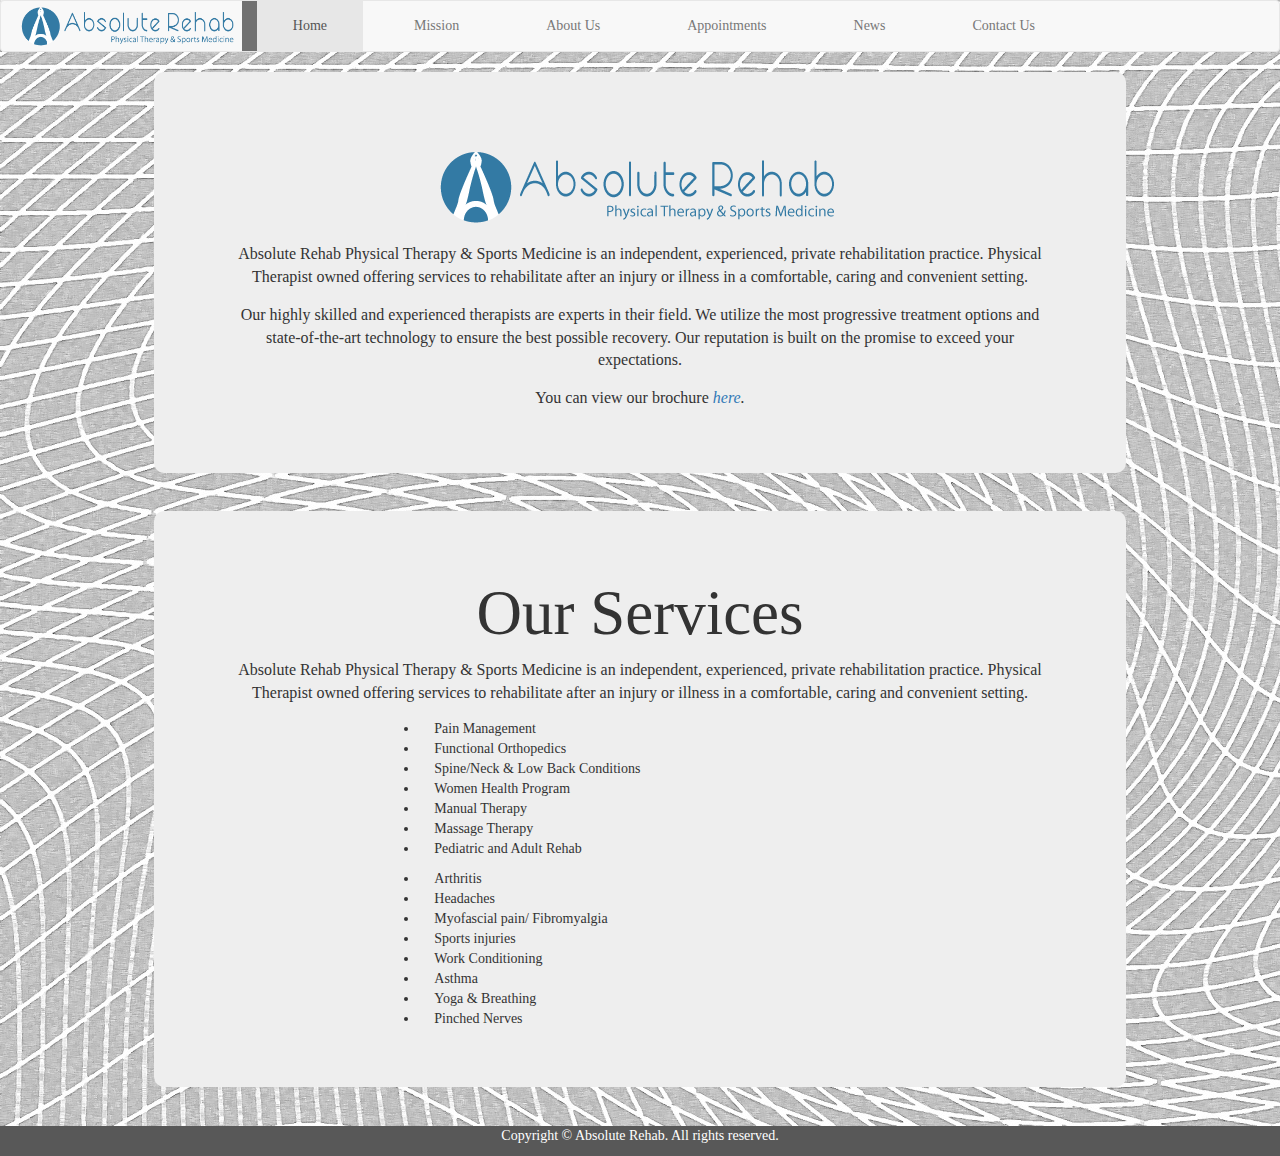
<file: index.html>
<!DOCTYPE html>
<html lang="en">
<head>
<script type="text/javascript">
<!--
if (screen.width <= 699) {
window.location.replace("http://m.absrehab.com");
}
//-->
</script>
<meta charset="utf-8">
<meta http-equiv="X-UA-Compatible" content="IE=edge">
<meta name="viewport" content="width=device-width, initial-scale=1">
<title>Absolute Rehab</title>
<link rel="icon" type="image/png" href="favicon.png" />
<link rel="stylesheet" href="css/bootstrap.css">
</head>
<body background="img/blue.jpg">
<nav class="navbar navbar-default">
  <div class="container-fluid">
    <div class="navbar-header"> <a href="index.html" target="_self"><img src="img/logo.png" alt="Absolute Rehab Logo" height="50"></a></div>
    <div class="collapse navbar-collapse" id="bs-example-navbar-collapse-1">
      <ul class="nav navbar-nav">
        <li class="active"><a href="index.html">&nbsp;&nbsp;&nbsp;&nbsp;&nbsp;&nbsp;Home&nbsp;&nbsp;&nbsp;&nbsp;&nbsp;&nbsp;<span class="sr-only">(current)</span></a> </li>
        <li><a href="mission.html">&nbsp;&nbsp;&nbsp;&nbsp;&nbsp;&nbsp;Mission&nbsp;&nbsp;&nbsp;&nbsp;&nbsp;&nbsp;</a> </li>
        <li><a href="about.html">&nbsp;&nbsp;&nbsp;&nbsp;&nbsp;&nbsp;About Us&nbsp;&nbsp;&nbsp;&nbsp;&nbsp;&nbsp;</a></li>
        <li><a href="appointments.html">&nbsp;&nbsp;&nbsp;&nbsp;&nbsp;&nbsp;Appointments&nbsp;&nbsp;&nbsp;&nbsp;&nbsp;&nbsp;</a></li>
        <li><a href="events.html">&nbsp;&nbsp;&nbsp;&nbsp;&nbsp;&nbsp;News&nbsp;&nbsp;&nbsp;&nbsp;&nbsp;&nbsp;</a></li>
        <li><a href="contact.html">&nbsp;&nbsp;&nbsp;&nbsp;&nbsp;&nbsp;Contact Us&nbsp;&nbsp;&nbsp;&nbsp;&nbsp;&nbsp;</a></li>
      </ul>
      <ul class="nav navbar-nav navbar-right">
        <li> </li>
      </ul>
    </div>
  </div>
  <!-- /.container-fluid -->
</nav>

<!-- HEADER -->
<header>

  <div class="jumbotron">
    <div class="container">
      <div class="row">
        <div class="col-xs-12">
          <h1 class="text-center"><img src="img/logo.png" alt="Absolute Rehab Logo" height="100%" /img></h1>
          <p style="font-size:16px" class="text-center">Absolute Rehab Physical Therapy &amp; Sports Medicine is an independent, experienced, private rehabilitation practice. Physical Therapist owned offering services to rehabilitate after an injury or illness in a comfortable, caring and convenient setting.</p>
          <p style="font-size:16px" class="text-center">Our highly skilled and experienced therapists are experts in their field. We utilize the most progressive treatment options and state-of-the-art technology to ensure the best possible recovery. Our reputation is built on the promise to exceed your expectations. </p>
          <p style="font-size:16px" class="text-center">You can view our brochure <i><a href="brochure.pdf">here</a>.</i></p>

        </div>
      </div>
    </div>
  </div>
  <div class="jumbotron">
   <div class="container">
     <div class="row">
       <div class="col-xs-12">
       <h1 class="text-center">Our Services</h1>
         <p style="font-size:16px" class="text-center">Absolute Rehab Physical Therapy &amp; Sports Medicine is an independent, experienced, private rehabilitation practice. Physical Therapist owned offering services to rehabilitate after an injury or illness in a comfortable, caring and convenient setting.</p>
         <div class= "multi-column">
         <div class="column">
           <ul>
               <li>Pain Management</li>
               <li>Functional Orthopedics</li>
               <li>Spine/Neck & Low Back Conditions</li>
               <li>Women Health Program</li>
               <li>Manual Therapy</li>
               <li>Massage Therapy</li>
               <li>Pediatric and Adult Rehab</li>
           </ul>
         </div>
         <div class="column">
           <ul>
               <li>Arthritis</li>
               <li>Headaches</li>
               <li>Myofascial pain/ Fibromyalgia</li>
               <li>Sports injuries</li>
               <li>Work Conditioning</li>
               <li>Asthma</li>
               <li>Yoga & Breathing</li>
               <li>Pinched Nerves</li>
           </ul>
         </div>
</div>
         </div> </div> </div> </div>
</header>
<!-- / HEADER -->

<!--  SECTION-1 -->

<!-- FOOTER -->
<div class="footer">
  <p>Copyright © Absolute Rehab. All rights reserved.</p>
</div>
<style>
.footer {
   position: relative;
   left: 0;
   bottom: 0;
   width: 100%;
   height:30px;
   background-color: #585858 ;
   color: white;
   text-align: center;
}
</style>
<!-- / FOOTER -->

<!-- jQuery (necessary for Bootstrap's JavaScript plugins) -->
<script src="js/jquery.js"></script>
<!-- Include all compiled plugins (below), or include individual files as needed -->
<script src="js/bootstrap.js"></script>
</body>
</html>
</file>
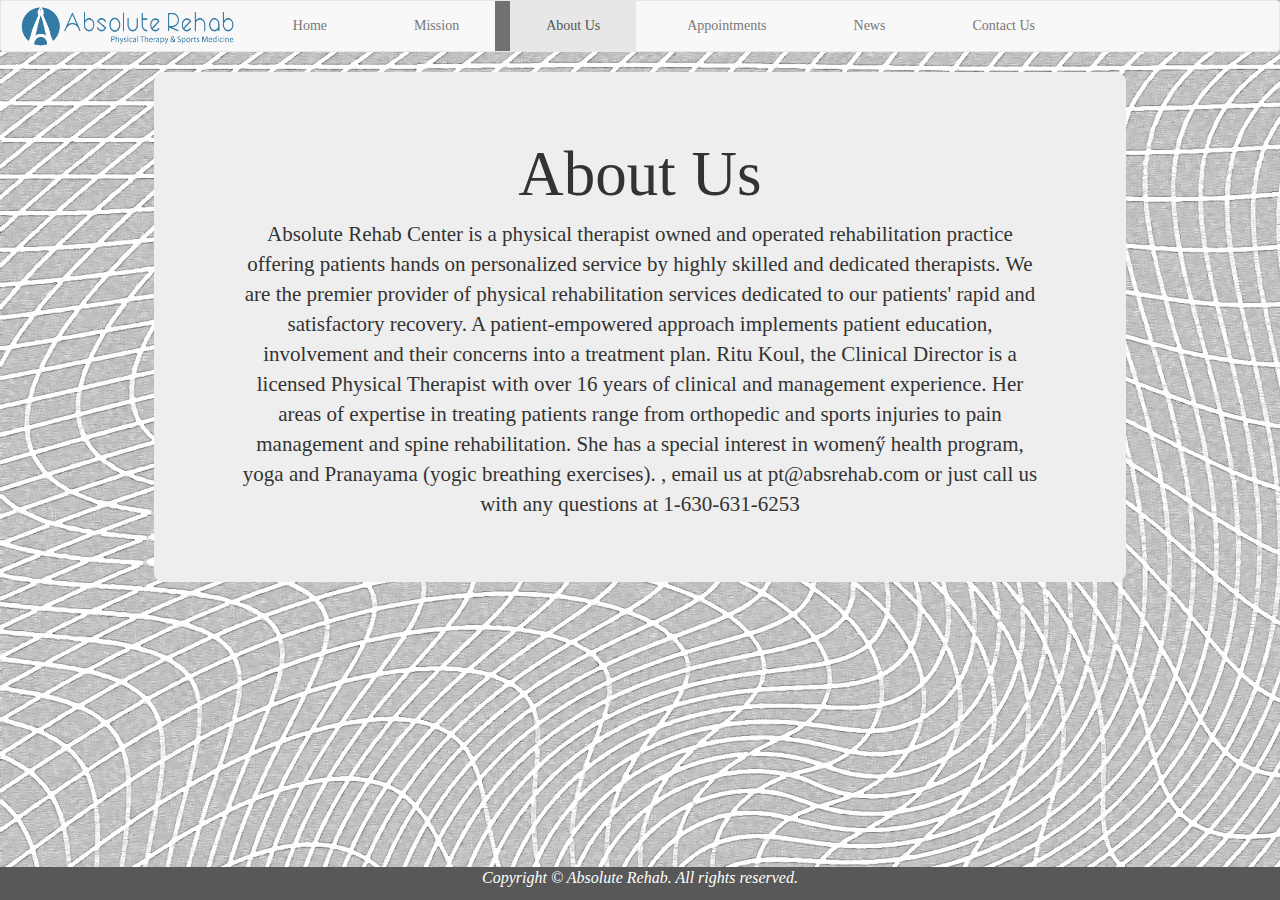
<file: about.html>
<!DOCTYPE html>
<html lang="en">
<head>
<meta charset="utf-8">
<meta http-equiv="X-UA-Compatible" content="IE=edge">
<meta name="viewport" content="width=device-width, initial-scale=1">
<title>About Us</title>
<link rel="stylesheet" href="css/bootstrap.css">
<link rel="icon" type="image/png" href="favicon.png" />
</head>
<body background="img/blue.jpg">
<nav class="navbar navbar-default">
  <div class="container-fluid">
    <div class="navbar-header"> <a href="index.html" target="_self"><img src="img/logo.png" alt="Absolute Rehab Logo" height="50"></a></div>
    <div class="collapse navbar-collapse" id="bs-example-navbar-collapse-1">
      <ul class="nav navbar-nav">
        <li><a href="index.html">&nbsp;&nbsp;&nbsp;&nbsp;&nbsp;&nbsp;Home&nbsp;&nbsp;&nbsp;&nbsp;&nbsp;&nbsp;</a> </li>
        <li><a href="mission.html">&nbsp;&nbsp;&nbsp;&nbsp;&nbsp;&nbsp;Mission&nbsp;&nbsp;&nbsp;&nbsp;&nbsp;&nbsp;</a> </li>
        <li class="active"><a href="about.html">&nbsp;&nbsp;&nbsp;&nbsp;&nbsp;&nbsp;About Us&nbsp;&nbsp;&nbsp;&nbsp;&nbsp;&nbsp;<span class="sr-only">(current)</span></a> </li>
        <li><a href="appointments.html">&nbsp;&nbsp;&nbsp;&nbsp;&nbsp;&nbsp;Appointments&nbsp;&nbsp;&nbsp;&nbsp;&nbsp;&nbsp;</a></li>
        <li><a href="events.html">&nbsp;&nbsp;&nbsp;&nbsp;&nbsp;&nbsp;News&nbsp;&nbsp;&nbsp;&nbsp;&nbsp;&nbsp;</a></li>
        <li><a href="contact.html">&nbsp;&nbsp;&nbsp;&nbsp;&nbsp;&nbsp;Contact Us&nbsp;&nbsp;&nbsp;&nbsp;&nbsp;&nbsp;</a></li>
      </ul>
      <ul class="nav navbar-nav navbar-right">
        <li> </li>
      </ul>
    </div>
  </div>
  <!-- /.container-fluid -->
</nav>
<header>
  <div class="jumbotron">
    <div class="container">
      <div class="row">
        <div class="col-xs-12">
          <h1 class="text-center" font-family: "Helvetica Neue", Helvetica, Arial, sans-serif;>About Us</h1>
          <p style="font-size:21px" class="text-center">Absolute Rehab Center is a physical therapist owned and operated rehabilitation practice offering patients hands on personalized service by highly skilled and dedicated therapists. We are the premier provider of physical rehabilitation services dedicated to our patients' rapid and satisfactory recovery. A patient-empowered approach implements patient education, involvement and their concerns into a treatment plan. Ritu Koul, the Clinical Director is a licensed Physical Therapist with over 16 years of clinical and management experience. Her areas of expertise in treating patients range from orthopedic and sports injuries to pain management and spine rehabilitation. She has a special interest in womenӳ health program, yoga and Pranayama (yogic breathing exercises). , email us at pt@absrehab.com or just call us with any questions at 1-630-631-6253 </p>
          <div style="float: left; width: 50%;"> </div>
          <div style="float: right; width: 50%;"> </div>
        </div>
      </div>
    </div>
  </div>
</header>
<!-- / HEADER -->

<!--  SECTION-1 -->

<!-- FOOTER -->

<footer class="text-center">
  <div class="container">
    <div class="row">
      <div class="col-xs-12">
        <p>Copyright © Absolute Rehab. All rights reserved.</p>
      </div>
    </div>
  </div>
</footer>
<!-- / FOOTER -->

<!-- jQuery (necessary for Bootstrap's JavaScript plugins) -->
<script src="js/jquery.js"></script>
<!-- Include all compiled plugins (below), or include individual files as needed -->
<script src="js/bootstrap.js"></script>
</body>
</html>

</body>
</html>
</file>
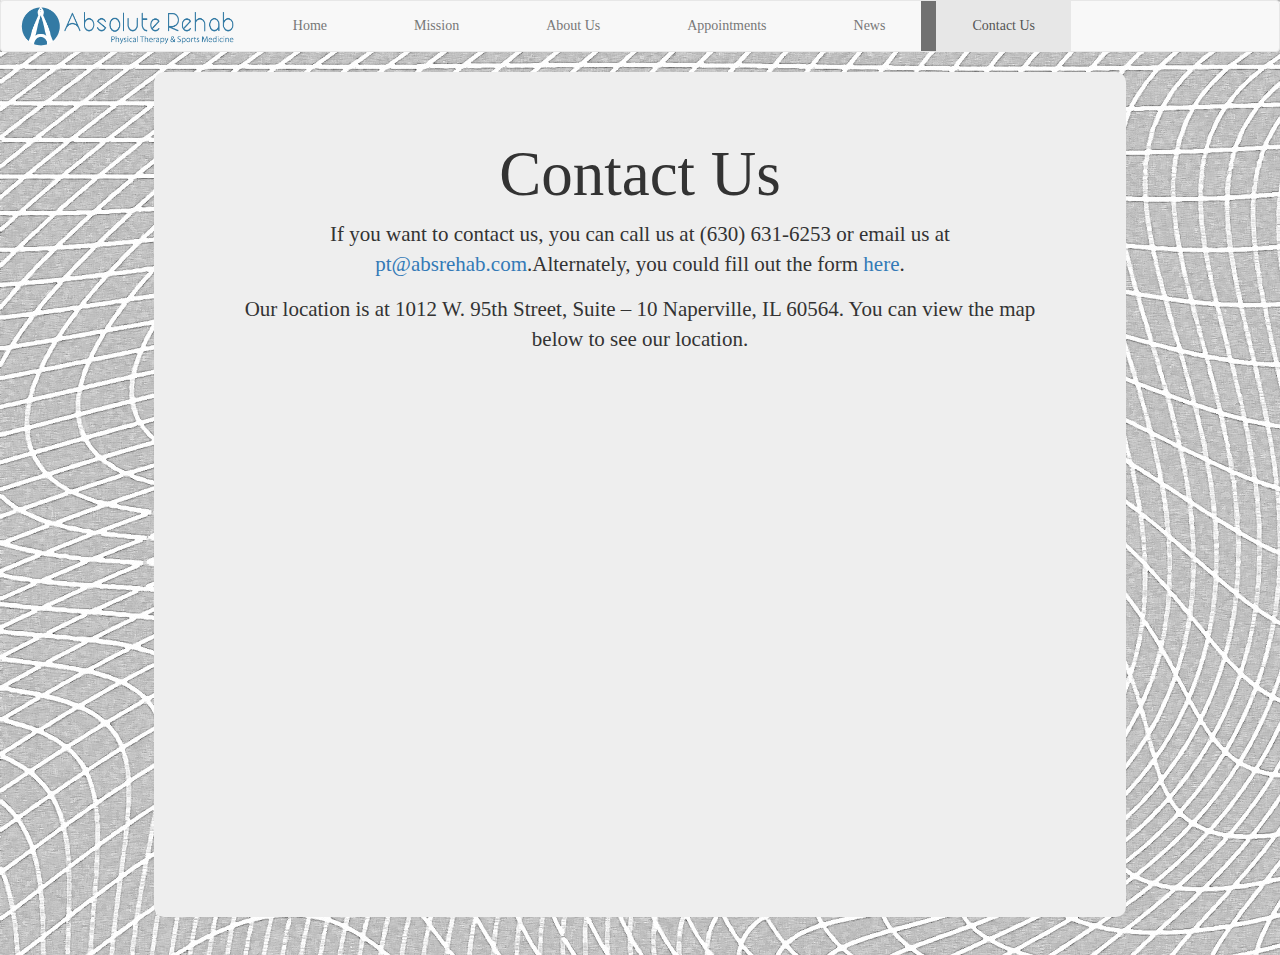
<file: contact.html>
<!DOCTYPE html>
<html lang="en">
<head>
<meta charset="utf-8">
<meta http-equiv="X-UA-Compatible" content="IE=edge">
<meta name="viewport" content="width=device-width, initial-scale=1">
<title>Contact Us</title>
<link rel="stylesheet" href="css/bootstrap.css">
<link rel="icon" type="image/png" href="favicon.png" />
</head>
<body background="img/blue.jpg">
<nav class="navbar navbar-default">
  <div class="container-fluid">
    <div class="navbar-header"> <a href="index.html" target="_self"><img src="img/logo.png" alt="Absolute Rehab Logo" height="50"></a></div>
    <div class="collapse navbar-collapse" id="bs-example-navbar-collapse-1">
      <ul class="nav navbar-nav">
        <li><a href="index.html">&nbsp;&nbsp;&nbsp;&nbsp;&nbsp;&nbsp;Home&nbsp;&nbsp;&nbsp;&nbsp;&nbsp;&nbsp;</a> </li>
        <li><a href="mission.html">&nbsp;&nbsp;&nbsp;&nbsp;&nbsp;&nbsp;Mission&nbsp;&nbsp;&nbsp;&nbsp;&nbsp;&nbsp;</a> </li>
        <li><a href="about.html">&nbsp;&nbsp;&nbsp;&nbsp;&nbsp;&nbsp;About Us&nbsp;&nbsp;&nbsp;&nbsp;&nbsp;&nbsp;</a></li>
        <li><a href="appointments.html">&nbsp;&nbsp;&nbsp;&nbsp;&nbsp;&nbsp;Appointments&nbsp;&nbsp;&nbsp;&nbsp;&nbsp;&nbsp;</a></li>
        <li><a href="events.html">&nbsp;&nbsp;&nbsp;&nbsp;&nbsp;&nbsp;News&nbsp;&nbsp;&nbsp;&nbsp;&nbsp;&nbsp;</a></li>
        <li class="active"><a href="contact.html">&nbsp;&nbsp;&nbsp;&nbsp;&nbsp;&nbsp;Contact Us&nbsp;&nbsp;&nbsp;&nbsp;&nbsp;&nbsp;<span class="sr-only">(current)</span></a> </li>
      </ul>
      <ul class="nav navbar-nav navbar-right">
        <li> </li>
      </ul>
    </div>
  </div>
  <!-- /.container-fluid -->
</nav>
<header>
  <div class="jumbotron">
    <div class="container">
      <div class="row">
        <div class="col-xs-12">
          <h1 class="text-center" font-family: "Helvetica Neue", Helvetica, Arial, sans-serif;>Contact Us</h1>
          <p style="font-size:21px" class="text-center">If you want to contact us, you can call us at (630) 631-6253 or email us at <a href="mailto:pt@absrehab.com">pt@absrehab.com</a>.Alternately, you could fill out the form <a href="appointments.html">here</a>.</p>
          <p style="font-size:21px" class="text-center">Our location is at 1012 W. 95th Street, Suite – 10 Naperville, IL 60564. You can view the map below to see our location.</p>
          <center>
            <iframe src="https://www.google.com/maps/embed?pb=!1m18!1m12!1m3!1d1771.034431376806!2d-88.16869370405757!3d41.709447632261266!2m3!1f0!2f0!3f0!3m2!1i1024!2i768!4f13.1!3m3!1m2!1s0x880e587f42401bdf%3A0x126bb5ff640b8b44!2sAbsolute+Rehab+Physical+Therapy+%26+Sports+Medicine!5e0!3m2!1sen!2sus!4v1500954801124" width="600" height="450" frameborder="0" style="border:0" allowfullscreen></iframe>
          </center>
          <div style="float: left; width: 50%;"> </div>
          <div style="float: right; width: 50%;"> </div>
          <p class="text-center">&nbsp; </p>
        </div>
      </div>
    </div>
  </div>
</header>
</body>
</html>
</file>
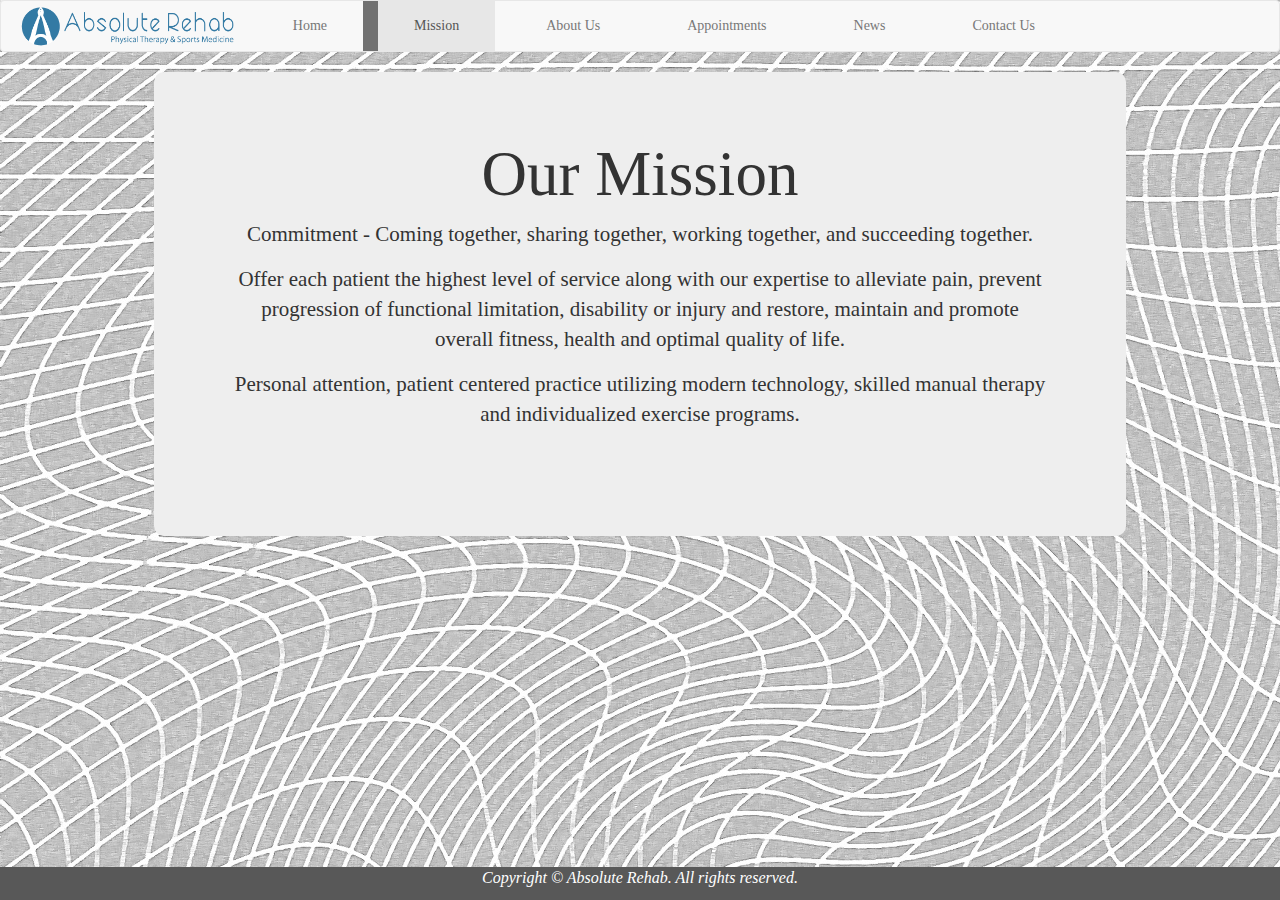
<file: mission.html>
<!DOCTYPE html>
<html lang="en">
<head>
<meta charset="utf-8">
<meta http-equiv="X-UA-Compatible" content="IE=edge">
<meta name="viewport" content="width=device-width, initial-scale=1">
<title>Our Mission</title>
<link rel="stylesheet" href="css/bootstrap.css">
<link rel="icon" type="image/png" href="favicon.png" />
</head>
<body background="img/blue.jpg">
<nav class="navbar navbar-default">
  <div class="container-fluid">
    <div class="navbar-header"> <a href="index.html" target="_self"><img src="img/logo.png" alt="Absolute Rehab Logo" height="50"></a></div>
    <div class="collapse navbar-collapse" id="bs-example-navbar-collapse-1">
      <ul class="nav navbar-nav">
        <li><a href="index.html">&nbsp;&nbsp;&nbsp;&nbsp;&nbsp;&nbsp;Home&nbsp;&nbsp;&nbsp;&nbsp;&nbsp;&nbsp;</a> </li>
        <li class="active"><a href="mission.html">&nbsp;&nbsp;&nbsp;&nbsp;&nbsp;&nbsp;Mission&nbsp;&nbsp;&nbsp;&nbsp;&nbsp;&nbsp;<span class="sr-only">(current)</span></a> </li>
        <li><a href="about.html">&nbsp;&nbsp;&nbsp;&nbsp;&nbsp;&nbsp;About Us&nbsp;&nbsp;&nbsp;&nbsp;&nbsp;&nbsp;</a></li>
        <li><a href="appointments.html">&nbsp;&nbsp;&nbsp;&nbsp;&nbsp;&nbsp;Appointments&nbsp;&nbsp;&nbsp;&nbsp;&nbsp;&nbsp;</a></li>
        <li><a href="events.html">&nbsp;&nbsp;&nbsp;&nbsp;&nbsp;&nbsp;News&nbsp;&nbsp;&nbsp;&nbsp;&nbsp;&nbsp;</a></li>
        <li><a href="contact.html">&nbsp;&nbsp;&nbsp;&nbsp;&nbsp;&nbsp;Contact Us&nbsp;&nbsp;&nbsp;&nbsp;&nbsp;&nbsp;</a></li>
      </ul>
      <ul class="nav navbar-nav navbar-right">
        <li> </li>
      </ul>
    </div>
  </div>
  <!-- /.container-fluid -->
</nav>
<header>
  <div class="jumbotron">
    <div class="container">
      <div class="row">
        <div class="col-xs-12">
          <h1 class="text-center" font-family: "Helvetica Neue", Helvetica, Arial, sans-serif;>Our Mission</h1>
          <p style="font-size:21px" class="text-center">Commitment - Coming together, sharing together, working together, and succeeding together. </p>
          <p style="font-size:21px" class="text-center">Offer each patient the highest level of service along with our expertise to alleviate pain, prevent progression of functional limitation, disability or injury and restore, maintain and promote overall fitness, health and optimal quality of life. </p>
          <p style="font-size:21px" class="text-center">Personal attention, patient centered practice utilizing modern technology, skilled manual therapy and individualized exercise programs.</p>
          <div style="float: left; width: 50%;"> </div>
          <div style="float: right; width: 50%;"> </div>
          <p class="text-center">&nbsp; </p>
        </div>
      </div>
    </div>
  </div>
</header>
<!-- / HEADER -->

<!--  SECTION-1 -->

<!-- FOOTER -->

<footer class="text-center">
  <div class="container">
    <div class="row">
      <div class="col-xs-12">
        <p>Copyright © Absolute Rehab. All rights reserved.</p>
      </div>
    </div>
  </div>
</footer>
<!-- / FOOTER -->

<!-- jQuery (necessary for Bootstrap's JavaScript plugins) -->
<script src="js/jquery.js"></script>
<!-- Include all compiled plugins (below), or include individual files as needed -->
<script src="js/bootstrap.js"></script>
</body>
</html>

</body>
</html>
</file>
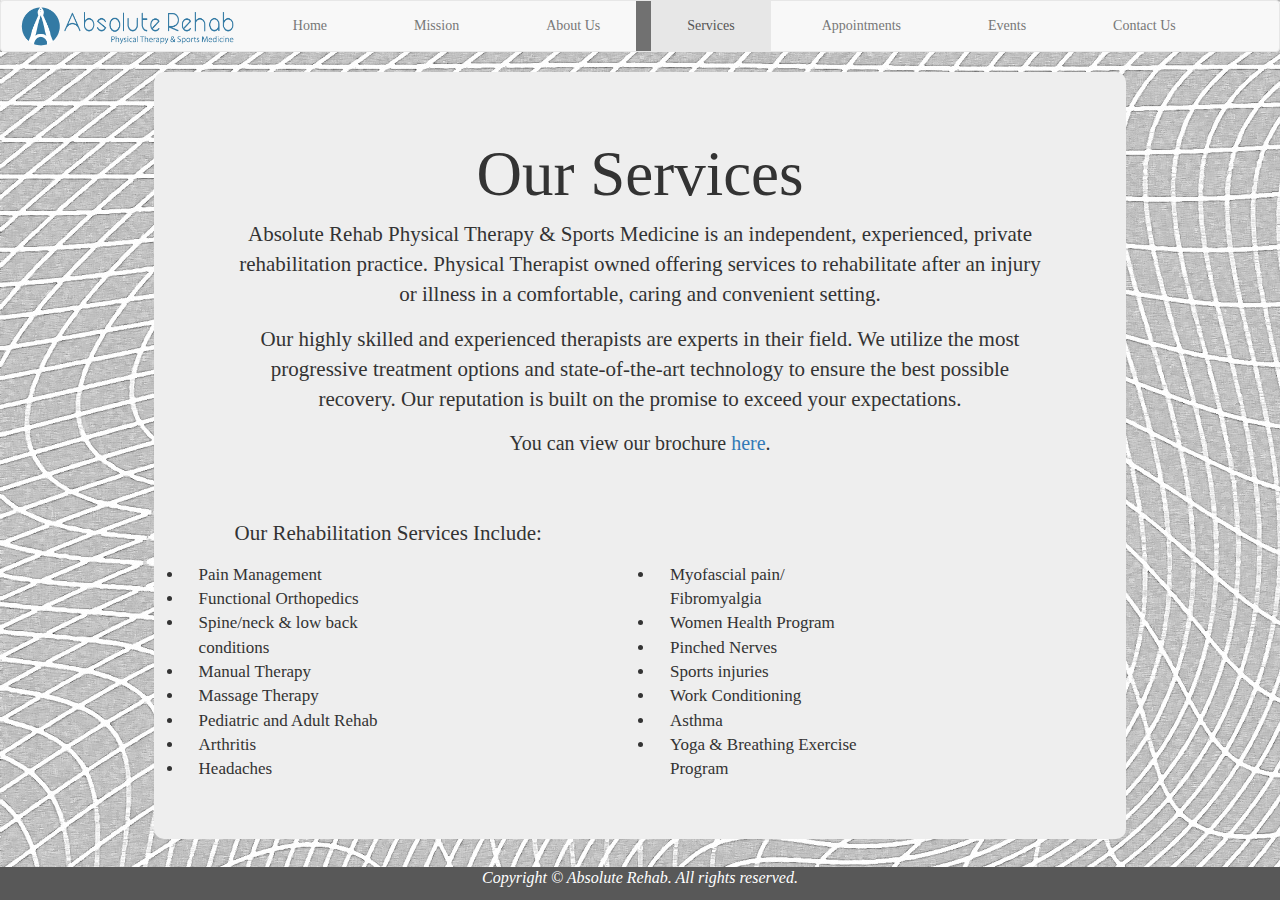
<file: services.html>
<!DOCTYPE html>
<html lang="en">
<head>
<meta charset="utf-8">
<meta http-equiv="X-UA-Compatible" content="IE=edge">
<meta name="viewport" content="width=device-width, initial-scale=1">
<title>Our Services</title>
<link rel="stylesheet" href="css/bootstrap.css">
<link rel="icon" type="image/png" href="favicon.png" />
</head>
<body background="img/blue.jpg">
<nav class="navbar navbar-default">
  <div class="container-fluid">
    <div class="navbar-header"> <a href="index.html" target="_self"><img src="img/logo.png" alt="Absolute Rehab Logo" height="50"></a></div>
    <div class="collapse navbar-collapse" id="bs-example-navbar-collapse-1">
      <ul class="nav navbar-nav">
        <li><a href="index.html">&nbsp;&nbsp;&nbsp;&nbsp;&nbsp;&nbsp;Home&nbsp;&nbsp;&nbsp;&nbsp;&nbsp;&nbsp;</a> </li>
        <li><a href="mission.html">&nbsp;&nbsp;&nbsp;&nbsp;&nbsp;&nbsp;Mission&nbsp;&nbsp;&nbsp;&nbsp;&nbsp;&nbsp;</a> </li>
        <li><a href="about.html">&nbsp;&nbsp;&nbsp;&nbsp;&nbsp;&nbsp;About Us&nbsp;&nbsp;&nbsp;&nbsp;&nbsp;&nbsp;</a></li>
        <li class="active"><a href="services.html">&nbsp;&nbsp;&nbsp;&nbsp;&nbsp;&nbsp;Services&nbsp;&nbsp;&nbsp;&nbsp;&nbsp;&nbsp;<span class="sr-only">(current)</span></a> </li>
        <li><a href="appointments.html">&nbsp;&nbsp;&nbsp;&nbsp;&nbsp;&nbsp;Appointments&nbsp;&nbsp;&nbsp;&nbsp;&nbsp;&nbsp;</a></li>
        <li><a href="events.html">&nbsp;&nbsp;&nbsp;&nbsp;&nbsp;&nbsp;Events&nbsp;&nbsp;&nbsp;&nbsp;&nbsp;&nbsp;</a></li>
        <li><a href="contact.html">&nbsp;&nbsp;&nbsp;&nbsp;&nbsp;&nbsp;Contact Us&nbsp;&nbsp;&nbsp;&nbsp;&nbsp;&nbsp;</a></li>
      </ul>
      <ul class="nav navbar-nav navbar-right">
      </ul>
    </div>
  </div>
  <!-- /.container-fluid -->
</nav>
<header>
  <div class="jumbotron">
    <div class="container">
      <div class="row">
        <div class="col-xs-12">
        <h1 class="text-center" font-family: "Helvetica Neue", Helvetica, Arial, sans-serif;>Our Services</h1>
          <p style="font-size:21px" class="text-center">Absolute Rehab Physical Therapy &amp; Sports Medicine is an independent, experienced, private rehabilitation practice. Physical Therapist owned offering services to rehabilitate after an injury or illness in a comfortable, caring and convenient setting.</p>
          <p style="font-size:21px" class="text-center">Our highly skilled and experienced therapists are experts in their field. We utilize the most progressive treatment options and state-of-the-art technology to ensure the best possible recovery. Our reputation is built on the promise to exceed your expectations. </p>
          <p class="text-center">You can view our brochure <a href="brochure.pdf">here</a>.</p>
          <p style="font-size:21px" class="text-center">&nbsp;</p>
          <p style="font-size:21px" class="text-left">Our Rehabilitation Services Include: </p>
          <div style="float: left; width: 50%;"> </div>
          <ul style="font-size:17px" class="col-lg-3 col-md-6">
            <li>Pain Management</li>
            <li>Functional Orthopedics</li>
            <li>Spine/neck & low back conditions</li>
            <li>Manual Therapy</li>
            <li>Massage Therapy</li>
            <li>Pediatric and Adult Rehab</li>
            <li>Arthritis</li>
            <li>Headaches</li>
          </ul>
          <div style="float: right; width: 50%;">
            <ul style="font-size:17px" class="col-lg-6">
              <li>Myofascial pain/ Fibromyalgia</li>
              <li>Women Health Program</li>
              <li>Pinched Nerves</li>
              <li>Sports injuries</li>
              <li>Work Conditioning</li>
              <li>Asthma</li>
              <li>Yoga & Breathing Exercise Program</li>
            </ul>
          </div>
          <p class="text-center">&nbsp; </p>
        </div>
      </div>
    </div>
  </div>
</header>
<!-- / HEADER -->

<!--  SECTION-1 -->

<!-- FOOTER -->

<footer class="text-center">
  <div class="container">
    <div class="row">
      <div class="col-xs-12">
        <p>Copyright © Absolute Rehab. All rights reserved.</p>
      </div>
    </div>
  </div>
</footer>
<!-- / FOOTER -->

<!-- jQuery (necessary for Bootstrap's JavaScript plugins) -->
<script src="js/jquery.js"></script>
<!-- Include all compiled plugins (below), or include individual files as needed -->
<script src="js/bootstrap.js"></script>
</body>
</html>
</body>
</html>
</file>
